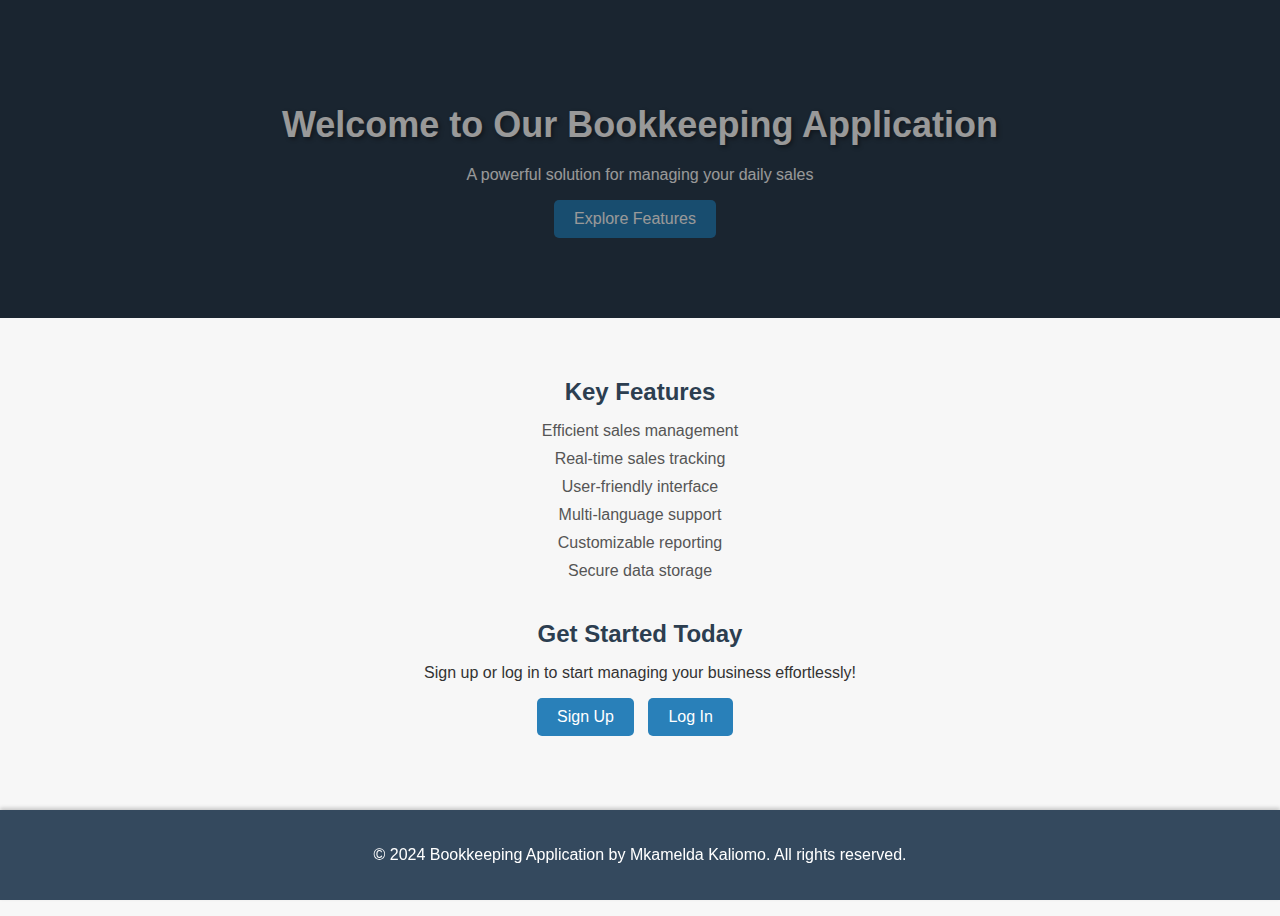
<file: index.html>
<!DOCTYPE html>
<html lang="en">
<head>
    <meta charset="UTF-8">
    <meta name="viewport" content="width=device-width, initial-scale=1.0">
    <title>Bookkeeping Application</title>
    <style>
        body {
            font-family: Arial, sans-serif;
            background-color: #f7f7f7; /* Light grey background */
            margin: 0;
            padding: 0;
            color: #333; /* Dark grey text */
        }
        header {
            background-color: #2c3e50; /* Dark blue header */
            color: #fff; /* White text */
            text-align: center;
            padding: 80px 0;
            margin-bottom: 20px;
            position: relative;
        }
        header::after {
            content: '';
            position: absolute;
            top: 0;
            left: 0;
            width: 100%;
            height: 100%;
            background: rgba(0, 0, 0, 0.4); /* Overlay for header */
        }
        main {
            padding: 20px;
            margin-bottom: 120px; /* Increased space for footer */
        }
        section {
            margin-bottom: 40px;
            text-align: center;
        }
        h1 {
            font-size: 36px;
            margin-bottom: 20px;
            color: #fff; /* White text for header */
            text-shadow: 2px 2px 4px rgba(0, 0, 0, 0.4); /* Text shadow for emphasis */
        }
        h2 {
            font-size: 24px;
            margin-bottom: 10px;
            color: #2c3e50; /* Dark blue heading */
        }
        ul {
            list-style-type: none;
            padding: 0;
        }
        li {
            margin-bottom: 10px;
            color: #555; /* Dark grey text for features */
        }
        .button {
            display: inline-block;
            background-color: #2980b9; /* Blue button */
            color: #fff; /* White text */
            text-decoration: none;
            padding: 10px 20px;
            margin-right: 10px;
            border-radius: 5px;
            transition: background-color 0.3s;
        }
        .button:hover {
            background-color: #1abc9c; /* Light green on hover */
        }
        footer {
            background-color: #34495e; /* Dark blue footer */
            color: #fff; /* White text */
            text-align: center;
            padding: 20px 0;
            position: fixed;
            bottom: 0;
            width: 100%;
            box-shadow: 0 -2px 4px rgba(0, 0, 0, 0.2); /* Shadow for footer */
        }
        @keyframes fadeIn {
            from {
                opacity: 0;
            }
            to {
                opacity: 1;
            }
        }
        .animated {
            animation: fadeIn 1s ease-in-out; /* Fade-in animation */
        }
    </style>
</head>
<body>
    <header class="animated">
        <h1>Welcome to Our Bookkeeping Application</h1>
        <p>A powerful solution for managing your daily sales</p>
        <a href="#features" class="button">Explore Features</a>
    </header>
    <main>
        <section id="features">
            <h2>Key Features</h2>
            <ul>
                <li>Efficient sales management</li>
                <li>Real-time sales tracking</li>
                <li>User-friendly interface</li>
                <li>Multi-language support</li>
                <li>Customizable reporting</li>
                <li>Secure data storage</li>
            </ul>
        </section>
        <section>
            <h2>Get Started Today</h2>
            <p>Sign up or log in to start managing your business effortlessly!</p>
            <a href="register.php" class="button">Sign Up</a>
            <a href="login.php" class="button">Log In</a>
        </section>
    </main>
    <footer>
        <p>&copy; 2024 Bookkeeping Application by Mkamelda Kaliomo. All rights reserved.</p>
    </footer>
</body>
</html>
</file>
